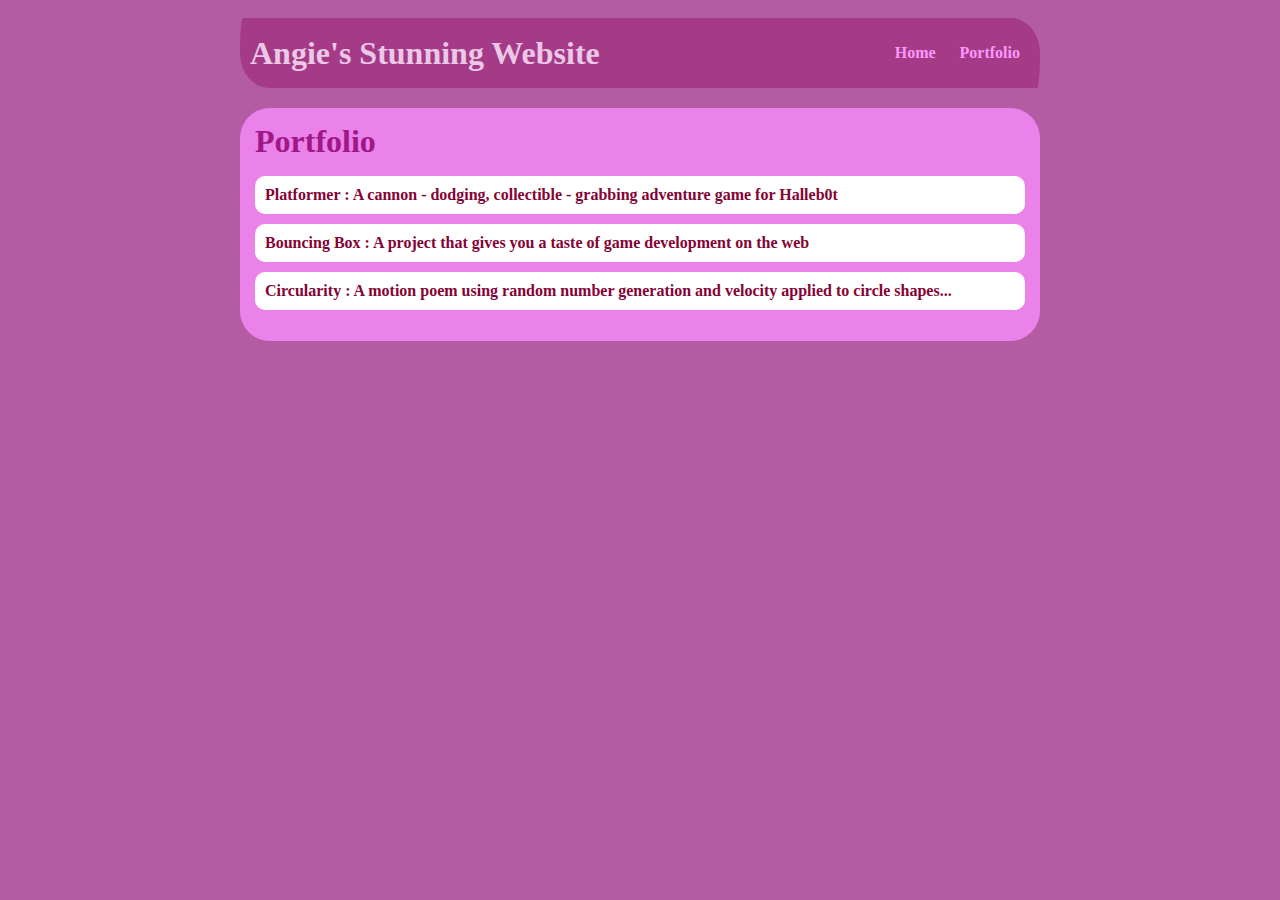
<file: portfolio.html>
<!DOCTYPE HTML> 
<html> 
    <head>
        <title> Angie's Sttunning Website</title>    
        <link rel="stylesheet" href="style.css">
    </head>
    
    <body> 
      <div id="all-contents">
           <nav>
               <h1> Angie's Stunning Website</h1>
               <ul id="nav-ul">
                   <li class="nav-li">
                    <a class="nav-a" href="index.html">Home</a>
                   </li>
                   <li class="nav-li">
                    <a class="nav-a" href="portfolio.html"> Portfolio</a>
                   </li>
               </ul>
           </nav>
           <main> 
               <div class="content">
                    <h1>Portfolio</h1>
                    <ul id="portfolio"> 
                        <li><a href="projects/platformer/">Platformer : A cannon - dodging, collectible - grabbing adventure game for Halleb0t</a></li>
                        <li><a href="projects/bouncing-box/">Bouncing Box : A project that gives you a taste of game development on the web </a></li>
                        <li><a href="projects/circularity/">Circularity : A motion poem using random number generation and velocity applied to circle shapes...</a></li>
                    </ul>
               </div>
           </main>
      </div>
    </body>
</html>
</file>
<file: style.css>
body {
    background: rgb(179, 92, 163);
    color: rgb(96, 34, 80);
    padding: 10px;
    font-family: fantasy;
    font-weight: bold;
}
#all-contents {
  max-width: 800px;
    margin: auto;
}

/* navigation menu */
nav {border-radius: 10px 100px / 120px;
    background: rgb(165, 58, 135);
   margin: 0 auto;
   margin-bottom: 20px;
    display: flex;
    padding: 10px;
}
h1 {
    display: flex;
    align-items: center;
    color: rgb(235, 199, 232);
    flex: 1;
    margin: 0;
}
#nav-ul {
    list-style-image: none;
}
.nav-li {border-radius: 30px;
    display: inline-block;
    padding: 0 10px;
}
a {
    text-decoration: none;
    color: #fc98fc;
}

/* main container area beneath menu */
main {border-radius: 30px;
    background: rgb(235, 130, 233);
    display: flex;
}
.sidebar {
    margin-right: 25px;
    padding: 10px;
}
.sidebar-img {border-radius: 30px;
    width: 200px;
}
.content {
    flex: 1;
    padding: 15px;
}

/* portfolio styles */
#interests {
    border: 4px silver ridge;
    padding: 8px;
}
h2, h3 {
    margin: 0px;
}
/* portfolio styles */
.content h1 {
    color: rgb(160, 24, 135);
}

#portfolio {
    list-style-type: none;
    padding-left: 0;
}

#portfolio li {
    background: #fff;
    padding: 10px;
    border-radius: 10px;
    margin-bottom: 10px;
}

#portfolio li:hover {
    background: #eee;
}

#portfolio a {
    text-decoration: none;
    color: #850335;
}
/* responsive web design */
@media screen and (min-width: 120px) and (max-width: 1080px) {
    main {
      height: 100ch;
      zoom: 1.5;
      display: grid;
    }

    h1 {
      font-size: 44px;
    }

    h2 {
      font-size: 42px;
    }

    h3 {
      font-size: 36px;
    }

    #all-contents {
      height: 100ch;
      margin: none;
    }

    a {
      font-size: 42px;
    }

    .sidebar {
      margin-right: 0px;
      justify-content: center;
      align-items: center;
    }

    .sidebar-img {
      width: 100%;
    }

    p,
    li {
      font-size: 24px;
    }

    .content {
      align-content: center;
      justify-content: center;
    }
}
</file>
